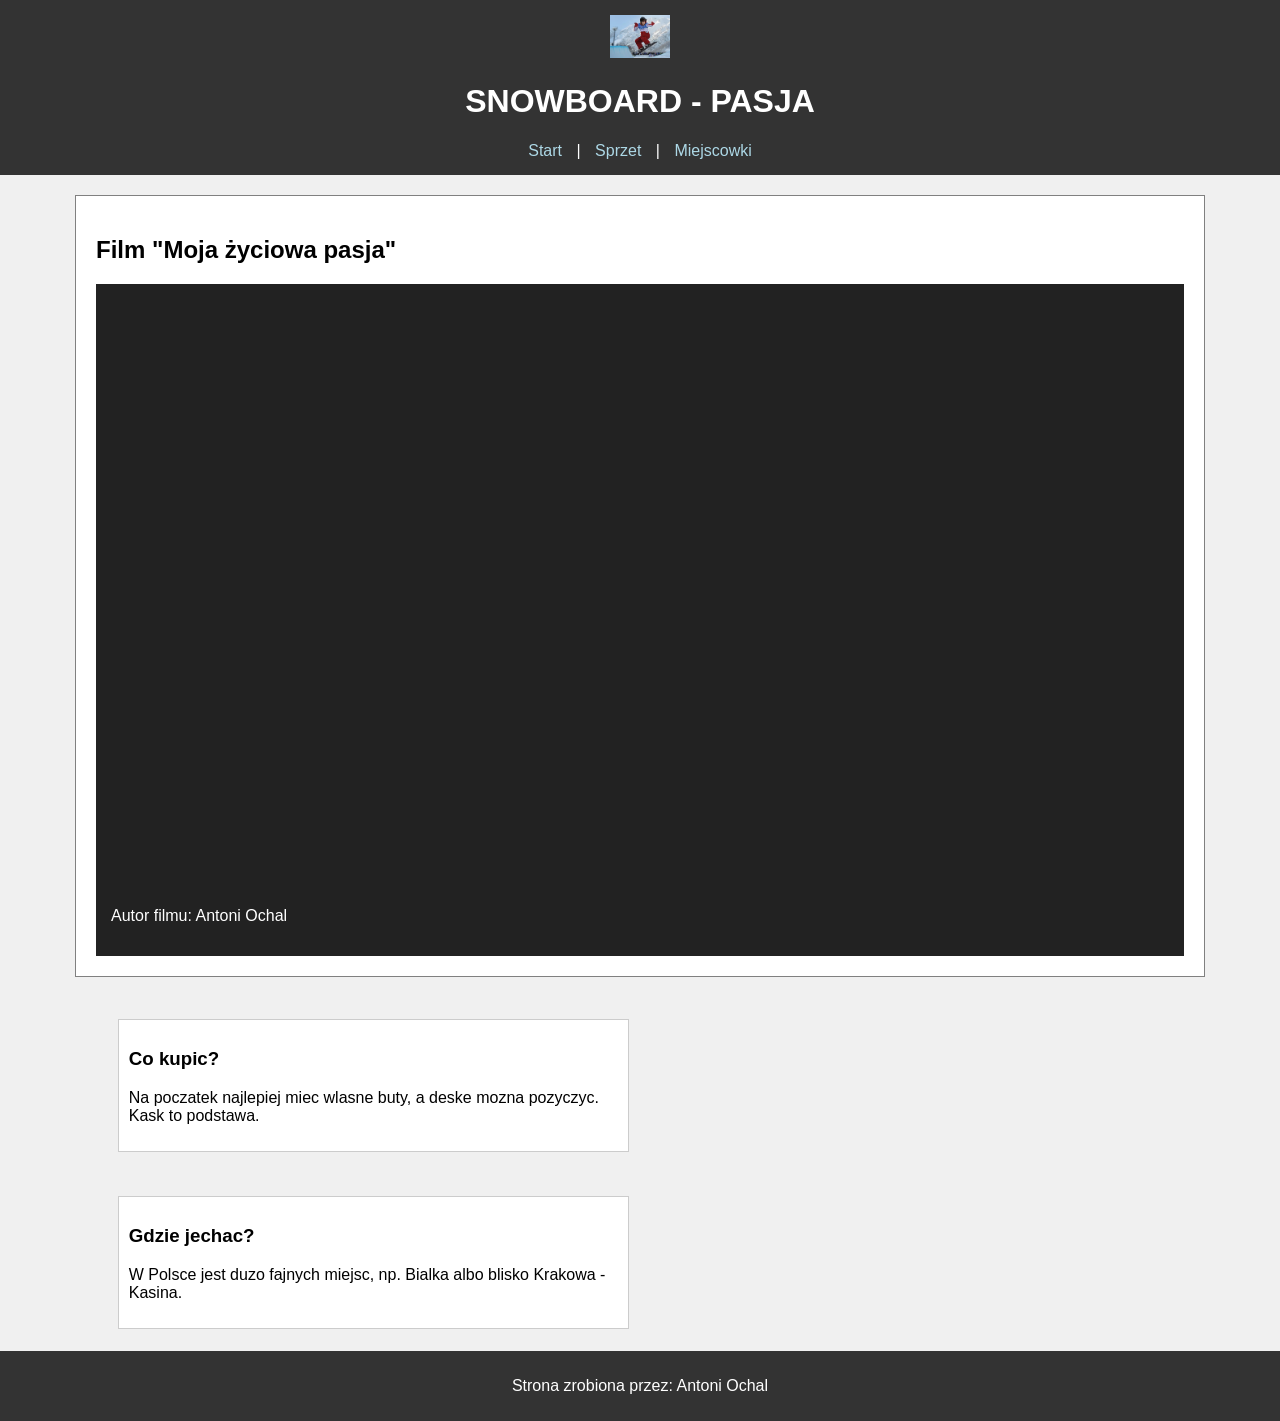
<file: index.html>
<!DOCTYPE html>
<html>
<head>
    <meta charset="UTF-8">
    <title>Snowboard - Moja Strona</title>
    <link rel="stylesheet" href="style.css">
</head>
<body>

<div class="gora">
    <img src="f483eb54-05f3-4fdc-8585-3cd85c2d2ba2.avif" alt="Logo" class="foto-gora">
    <h1>SNOWBOARD - PASJA</h1>
    <nav>
        <a href="index.html">Start</a> | 
        <a href="sprzet.html">Sprzet</a> | 
        <a href="miejsca.html">Miejscowki</a>
    </nav>
</div>

<div class="srodek">
    <h2>Film "Moja życiowa pasja"</h2>
    <div class="film">
        <div class="okno">
            <iframe src="https://www.canva.com/design/DAHBeXp19HI/uvEpF_Vm9taMXTH8h9l-2A/watch?embed"></iframe>
        </div>
        <p>Autor filmu: Antoni Ochal</p>
    </div>
</div>

<div class="dol">
    <div class="info">
        <h3>Co kupic?</h3>
        <p>Na poczatek najlepiej miec wlasne buty, a deske mozna pozyczyc. Kask to podstawa.</p>
    </div>

    <div class="info">
        <h3>Gdzie jechac?</h3>
        <p>W Polsce jest duzo fajnych miejsc, np. Bialka albo blisko Krakowa - Kasina.</p>
    </div>
</div>

<div class="stopka">
    <p>Strona zrobiona przez: Antoni Ochal</p>
</div>

</body>
</html>
</file>
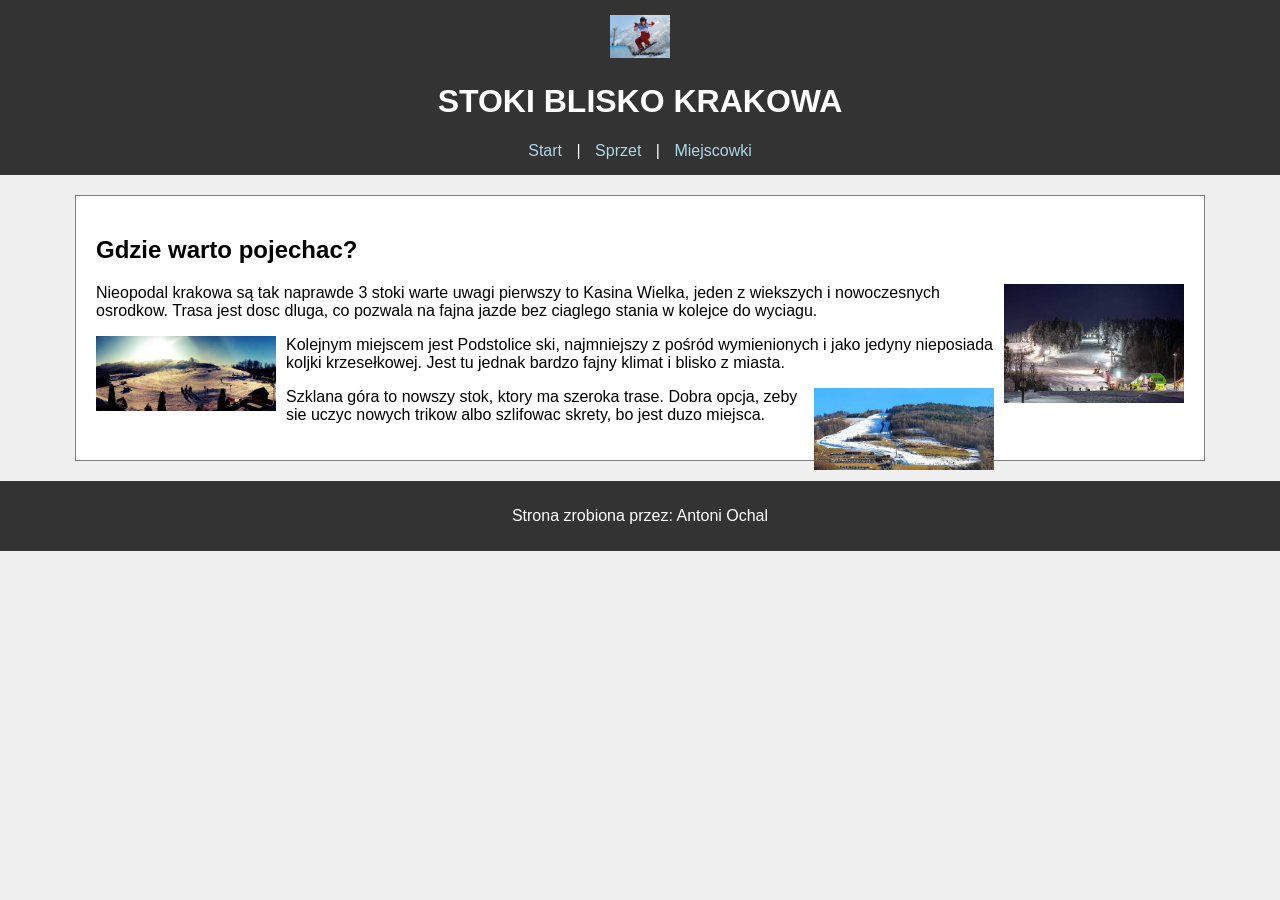
<file: miejsca.html>
<!DOCTYPE html>
<html>
<head>
    <meta charset="UTF-8">
    <title>Miejscowki - Snowboard</title>
    <link rel="stylesheet" href="style.css">
</head>
<body>

<div class="gora">
    <img src="f483eb54-05f3-4fdc-8585-3cd85c2d2ba2.avif" alt="Logo" class="foto-gora">
    <h1>STOKI BLISKO KRAKOWA</h1>
    <nav>
        <a href="index.html">Start</a> | 
        <a href="sprzet.html">Sprzet</a> | 
        <a href="miejsca.html">Miejscowki</a>
    </nav>
</div>

<div class="tekst">
    <h2>Gdzie warto pojechac?</h2>
    <p>
        Nieopodal krakowa są tak naprawde 3 stoki warte uwagi pierwszy to Kasina Wielka, 
        <img class="prawa" src="pobrany plik.jpg" alt="Kasina">
        jeden z wiekszych i nowoczesnych osrodkow. Trasa jest dosc dluga, co pozwala na fajna jazde bez ciaglego stania w kolejce do wyciagu.
    </p>
    
    <p>
        Kolejnym miejscem jest Podstolice ski, 
        <img class="lewa" src="Podsolice_Ski_panorama.jpg" alt="Podstolice"> 
        najmniejszy z pośród wymienionych i jako jedyny nieposiada koljki krzesełkowej. Jest tu jednak bardzo fajny klimat i blisko z miasta.
    </p>

    <p>
        Szklana góra 
        <img class="prawa" src="szklanagora-patl36kj968qr4s87rbjduqcplnx77hyl3cd49rugy.jpg" alt="harbutowice">
        to nowszy stok, ktory ma szeroka trase. Dobra opcja, zeby sie uczyc nowych trikow albo szlifowac skrety, bo jest duzo miejsca.
    </p>
    <div class="czysc"></div>
</div>

<div class="stopka">
    <p>Strona zrobiona przez: Antoni Ochal</p>
</div>

</body>
</html>
</file>
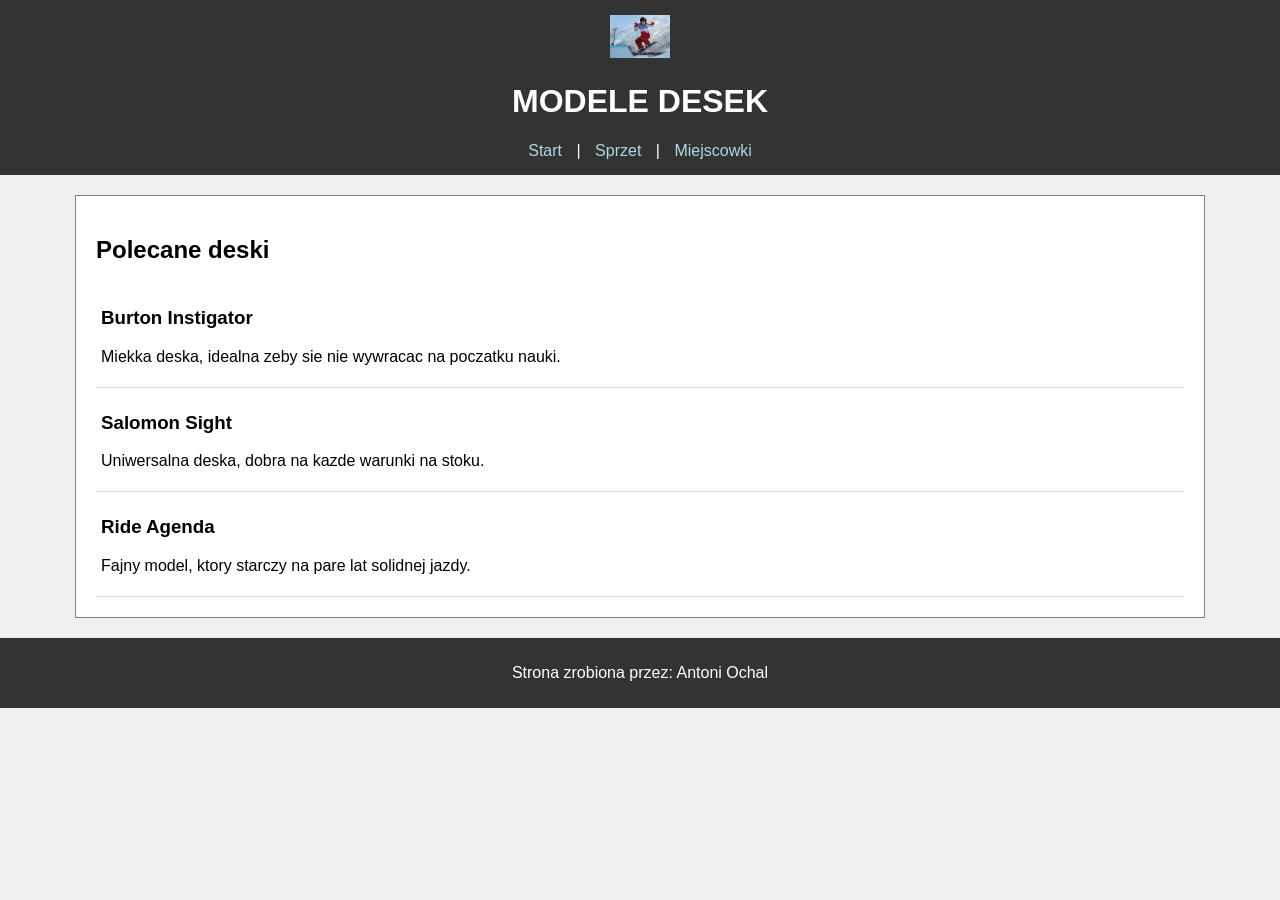
<file: sprzet.html>
<!DOCTYPE html>
<html>
<head>
    <meta charset="UTF-8">
    <title>Sprzet - Snowboard</title>
    <link rel="stylesheet" href="style.css">
</head>
<body>

<div class="gora">
    <img src="f483eb54-05f3-4fdc-8585-3cd85c2d2ba2.avif" alt="Logo" class="foto-gora">
    <h1>MODELE DESEK</h1>
    <nav>
        <a href="index.html">Start</a> | 
        <a href="sprzet.html">Sprzet</a> | 
        <a href="miejsca.html">Miejscowki</a>
    </nav>
</div>

<div class="srodek">
    <h2>Polecane deski</h2>
    <div class="model">
        <h3>Burton Instigator</h3>
        <p>Miekka deska, idealna zeby sie nie wywracac na poczatku nauki.</p>
    </div>
    <div class="model">
        <h3>Salomon Sight</h3>
        <p>Uniwersalna deska, dobra na kazde warunki na stoku.</p>
    </div>
    <div class="model">
        <h3>Ride Agenda</h3>
        <p>Fajny model, ktory starczy na pare lat solidnej jazdy.</p>
    </div>
</div>

<div class="stopka">
    <p>Strona zrobiona przez: Antoni Ochal</p>
</div>

</body>
</html>
</file>
<file: style.css>
body {
    background-color: #f0f0f0;
    font-family: Arial;
    margin: 0;
}

.gora {
    background-color: #333;
    color: white;
    text-align: center;
    padding: 15px;
}

.foto-gora {
    width: 60px;
}

.gora a {
    color: lightblue;
    text-decoration: none;
    margin: 10px;
}

.srodek, .tekst {
    background-color: white;
    width: 85%;
    margin: 20px auto;
    padding: 20px;
    border: 1px solid gray;
}

.film {
    background-color: #222;
    padding: 15px;
    color: white;
}

.okno {
    position: relative;
    width: 100%;
    padding-top: 56%;
}

.okno iframe {
    position: absolute;
    top: 0;
    left: 0;
    width: 100%;
    height: 100%;
    border: none;
}

.dol {
    width: 85%;
    margin: 0 auto;
    overflow: hidden;
}

.info {
    width: 45%;
    float: left;
    background: white;
    margin: 2%;
    padding: 10px;
    border: 1px solid #ccc;
}

.model {
    border-bottom: 1px solid #ddd;
    text-align: left;
    padding: 5px;
}

.prawa {
    float: right;
    width: 180px;
    margin-left: 10px;
}

.lewa {
    float: left;
    width: 180px;
    margin-right: 10px;
}



.stopka {
   
    text-align: center;
    background: #333;
    color: white;
    padding: 10px;
}
</file>
